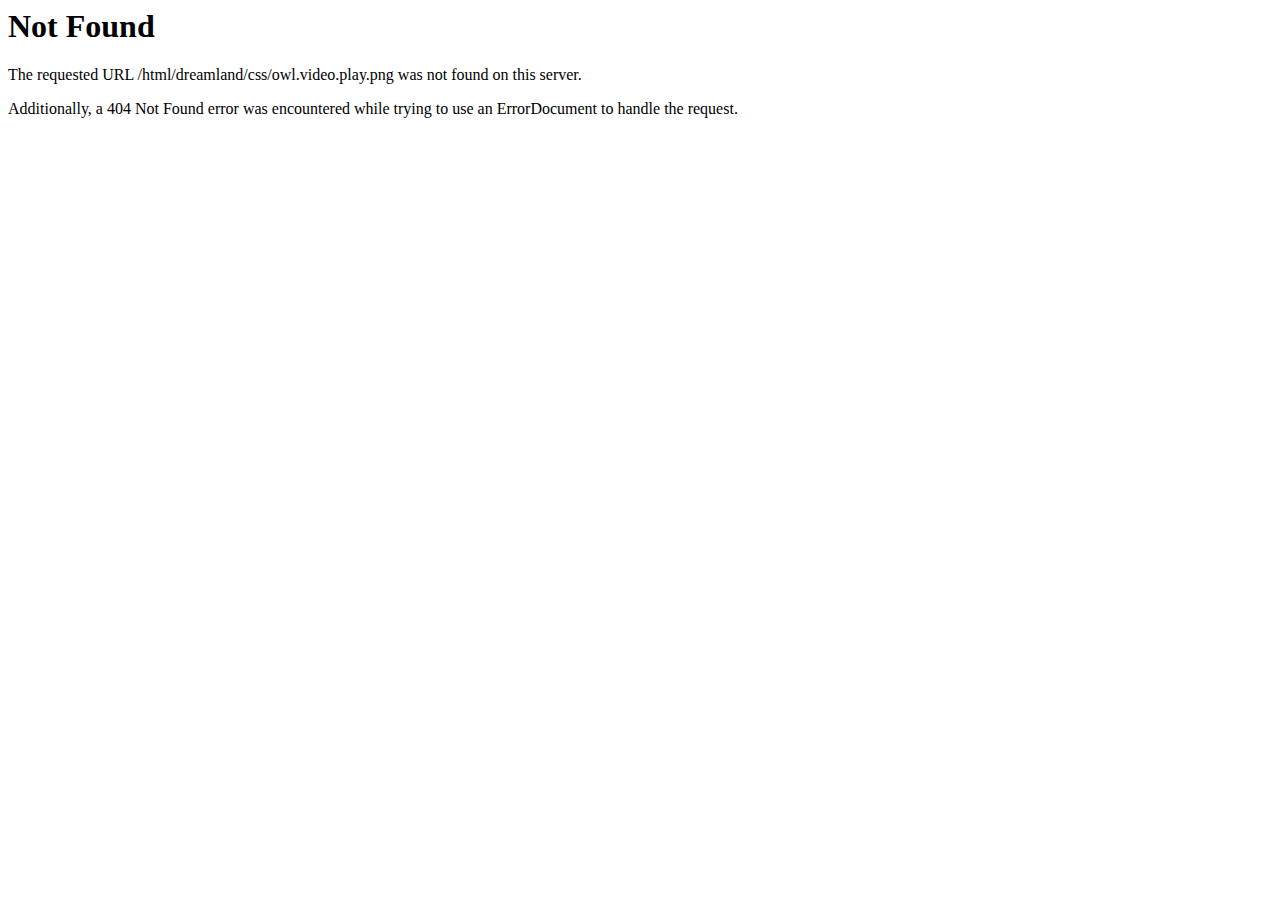
<file: css/owl.video.play.html>
<!DOCTYPE HTML PUBLIC "-//IETF//DTD HTML 2.0//EN">
<html>
<!-- Mirrored from gravityinfra.in/css/owl.video.play.html by HTTrack Website Copier/3.x [XR&CO'2014], Fri, 29 May 2020 08:48:20 GMT -->
<head>
<title>404 Not Found</title>
</head><body>
<h1>Not Found</h1>
<p>The requested URL /html/dreamland/css/owl.video.play.png was not found on this server.</p>
<p>Additionally, a 404 Not Found
error was encountered while trying to use an ErrorDocument to handle the request.</p>
</body>
<!-- Mirrored from gravityinfra.in/css/owl.video.play.html by HTTrack Website Copier/3.x [XR&CO'2014], Fri, 29 May 2020 08:48:20 GMT -->
</html>
</file>
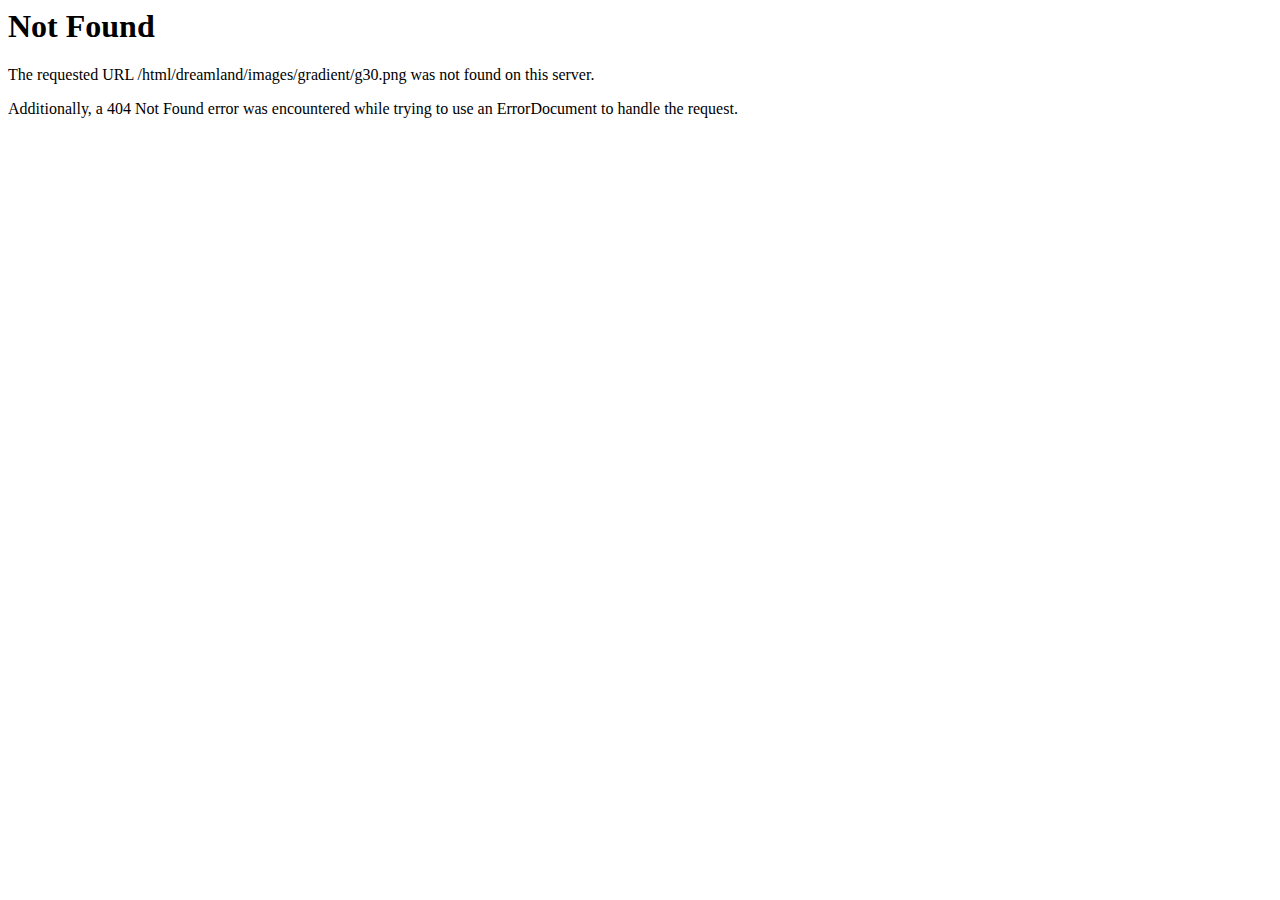
<file: images/gradient/g30.html>
<!DOCTYPE HTML PUBLIC "-//IETF//DTD HTML 2.0//EN">
<html>
<!-- Mirrored from gravityinfra.in/images/gradient/g30.html by HTTrack Website Copier/3.x [XR&CO'2014], Fri, 29 May 2020 08:48:15 GMT -->
<head>
<title>404 Not Found</title>
</head><body>
<h1>Not Found</h1>
<p>The requested URL /html/dreamland/images/gradient/g30.png was not found on this server.</p>
<p>Additionally, a 404 Not Found
error was encountered while trying to use an ErrorDocument to handle the request.</p>
</body>
<!-- Mirrored from gravityinfra.in/images/gradient/g30.html by HTTrack Website Copier/3.x [XR&CO'2014], Fri, 29 May 2020 08:48:15 GMT -->
</html>
</file>
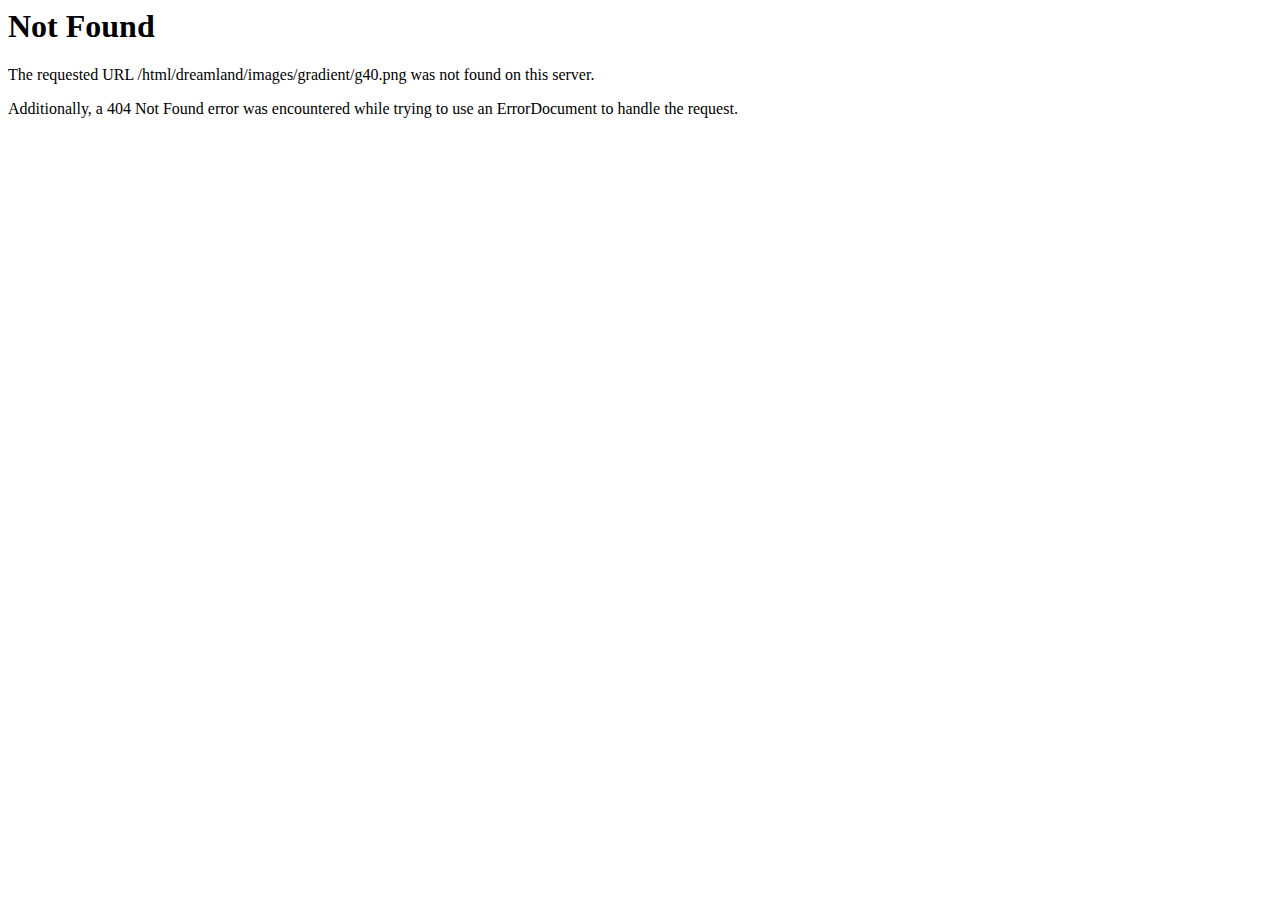
<file: images/gradient/g40.html>
<!DOCTYPE HTML PUBLIC "-//IETF//DTD HTML 2.0//EN">
<html>
<!-- Mirrored from gravityinfra.in/images/gradient/g40.html by HTTrack Website Copier/3.x [XR&CO'2014], Fri, 29 May 2020 08:48:15 GMT -->
<head>
<title>404 Not Found</title>
</head><body>
<h1>Not Found</h1>
<p>The requested URL /html/dreamland/images/gradient/g40.png was not found on this server.</p>
<p>Additionally, a 404 Not Found
error was encountered while trying to use an ErrorDocument to handle the request.</p>
</body>
<!-- Mirrored from gravityinfra.in/images/gradient/g40.html by HTTrack Website Copier/3.x [XR&CO'2014], Fri, 29 May 2020 08:48:15 GMT -->
</html>
</file>
